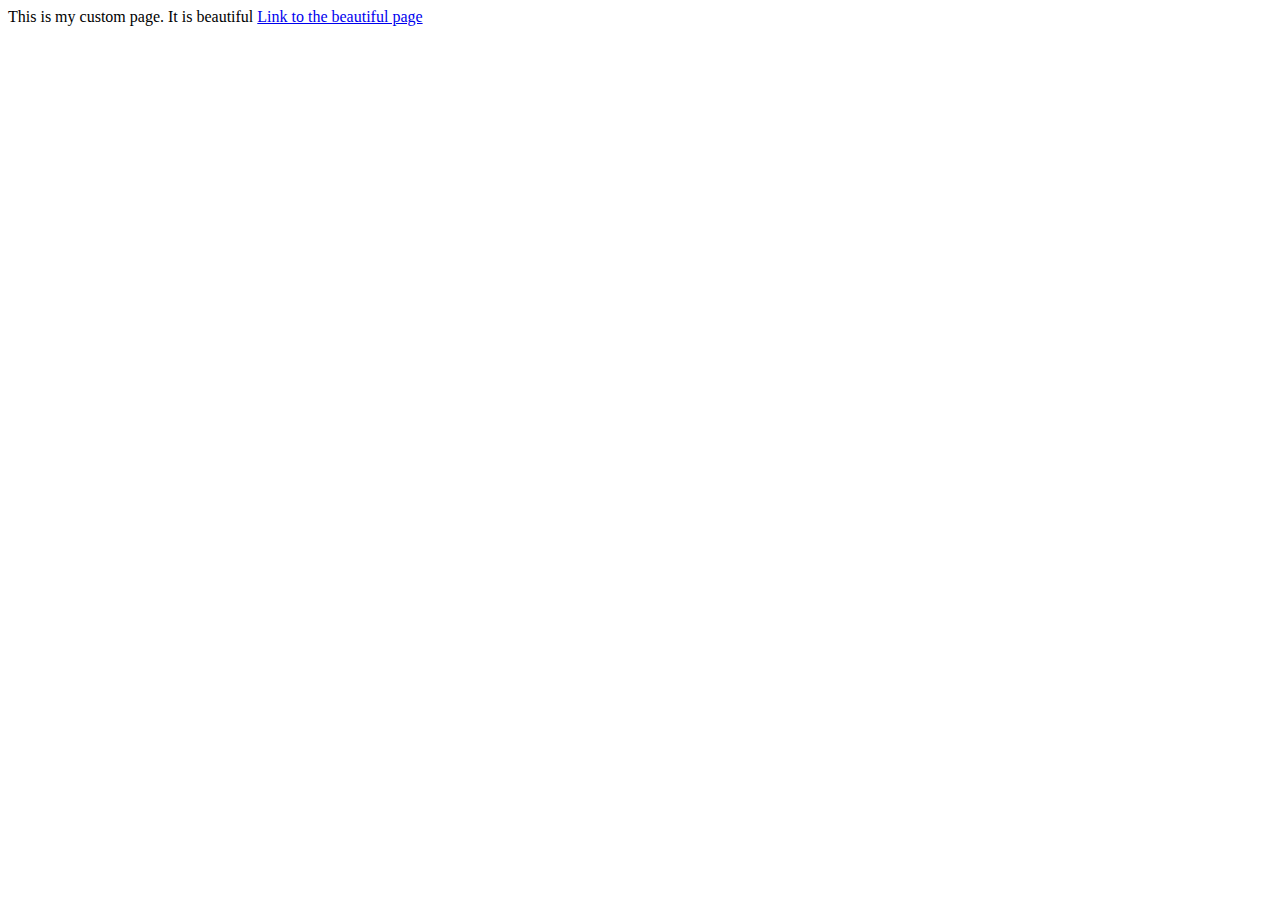
<file: custompage.html>
<!DOCTYPE html>
<html lang="en">
<head>
    <meta charset="UTF-8">
    <meta name="viewport" content="width=device-width, initial-scale=1.0">
    <title>Document</title>
</head>
<body>
    This is my custom page. It is beautiful
    <a href="index.html"> Link to the beautiful page</a>
</body>
</html>
</file>
